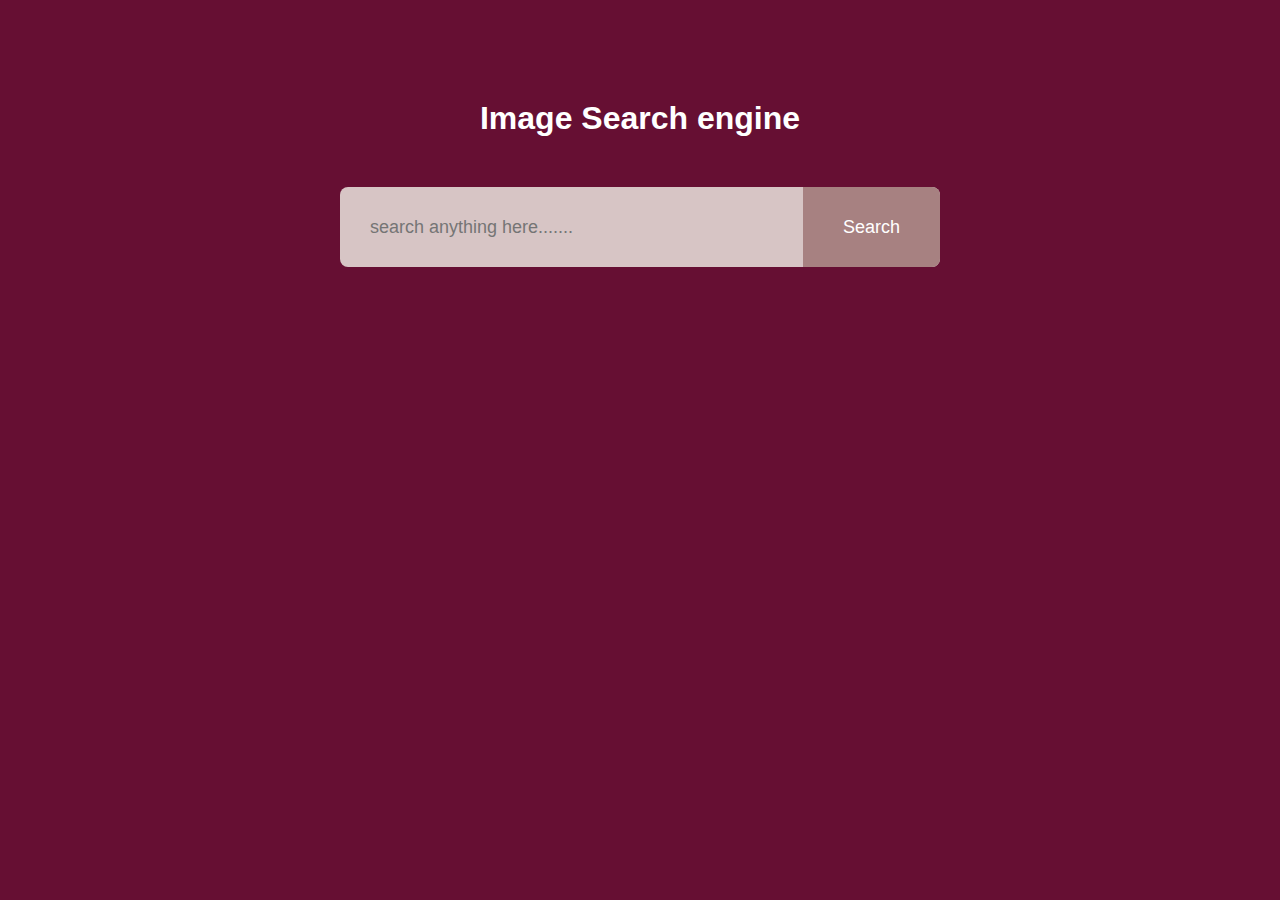
<file: index.html>
<!DOCTYPE html>
<html lang="en">
<head>
    <meta charset="UTF-8">
    <meta name="viewport" content="width=device-width, initial-scale=1.0">
    <title>Image search engine </title>
    <link rel="stylesheet" href="style_img.css">
</head>
<body>
    
    <h1>Image Search engine</h1>

    <form id="search_form">
        <input type="text" id="search_box" placeholder="search anything here.......">
        <button>Search</button>
    </form>

    <div id="search_result"></div>
    <button id="show_more_btn">Show more</button>

    <script src="script_img.js"></script>

</body>
</html>
</file>
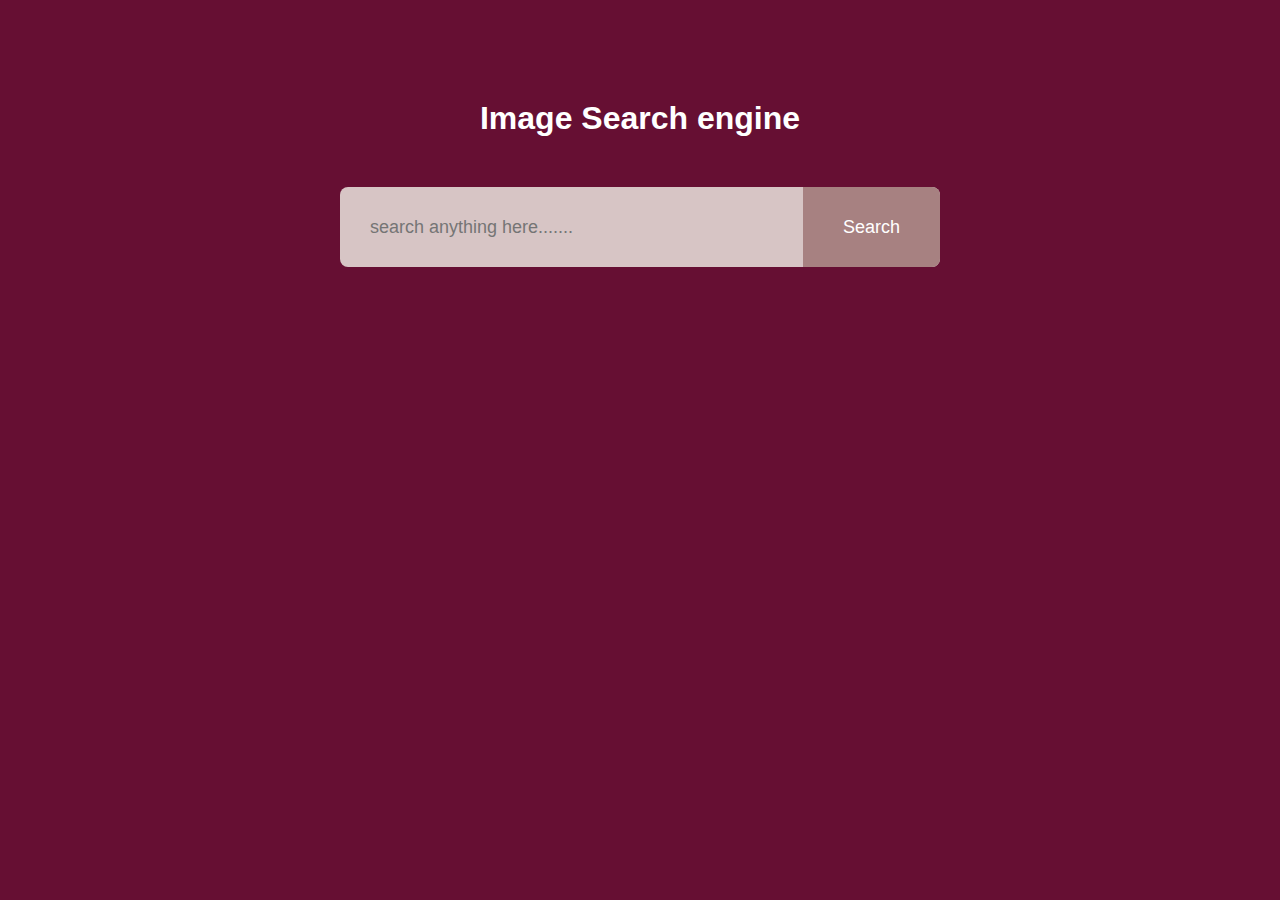
<file: index_img.html>
<!DOCTYPE html>
<html lang="en">
<head>
    <meta charset="UTF-8">
    <meta name="viewport" content="width=device-width, initial-scale=1.0">
    <title>Image search engine </title>
    <link rel="stylesheet" href="style_img.css">
</head>
<body>
    
    <h1>Image Search engine</h1>

    <form id="search_form">
        <input type="text" id="search_box" placeholder="search anything here.......">
        <button>Search</button>
    </form>

    <div id="search_result"></div>
    <button id="show_more_btn">Show more</button>

    <script src="script_img.js"></script>

</body>
</html>
</file>
<file: style_img.css>
*{
    margin: 0;
    padding: 0;
    font-family: sans-serif;
    box-sizing: border-box;
}
body{
    background: rgb(102 15 51);
    color: white;
}
h1{
    text-align: center;
    margin: 100px auto 50px;
    font-weight: 600px;
}
form{
    width: 90%;
    max-width: 600px;
    margin: auto;
    height: 80px;
    background: #d7c5c5;
    display: flex;
    align-items: center;
    border-radius: 8px;
}
form input{
    flex: 1;
    height: 100%;
    border: 0;
    outline: 0;
    background: transparent;
    color: #fff;
    font-size: 18px;
    padding: 0 30px;
}
form button{
    padding: 0 40px;
    height: 100%;
    background: #a78181;
    color: #ffffff;
    font-size: 18px;
    border: 0;
    outline: 0;
    border-top-right-radius: 8px;
    border-bottom-right-radius: 8px;
    cursor: pointer;
}
#show_more_btn{
    background: #a78181;
    color: #ffffff;
    border: 0;
    outline: 0;
    padding: 10px 20px;
    border-radius: 4px;
    margin: 10px auto 100px;
    cursor: pointer;
    display: none;
}
#search_result{
    width: 80%;
    margin: 100px auto 50px;
    display: flex;
    justify-content: space-evenly;
    flex-wrap: wrap;
    align-content: flex-start;
    gap: 1em;
}
#search_result img{
    width: 100%;
    height: 230px;
    object-fit: cover;
    border-radius: 5px;
}
</file>
